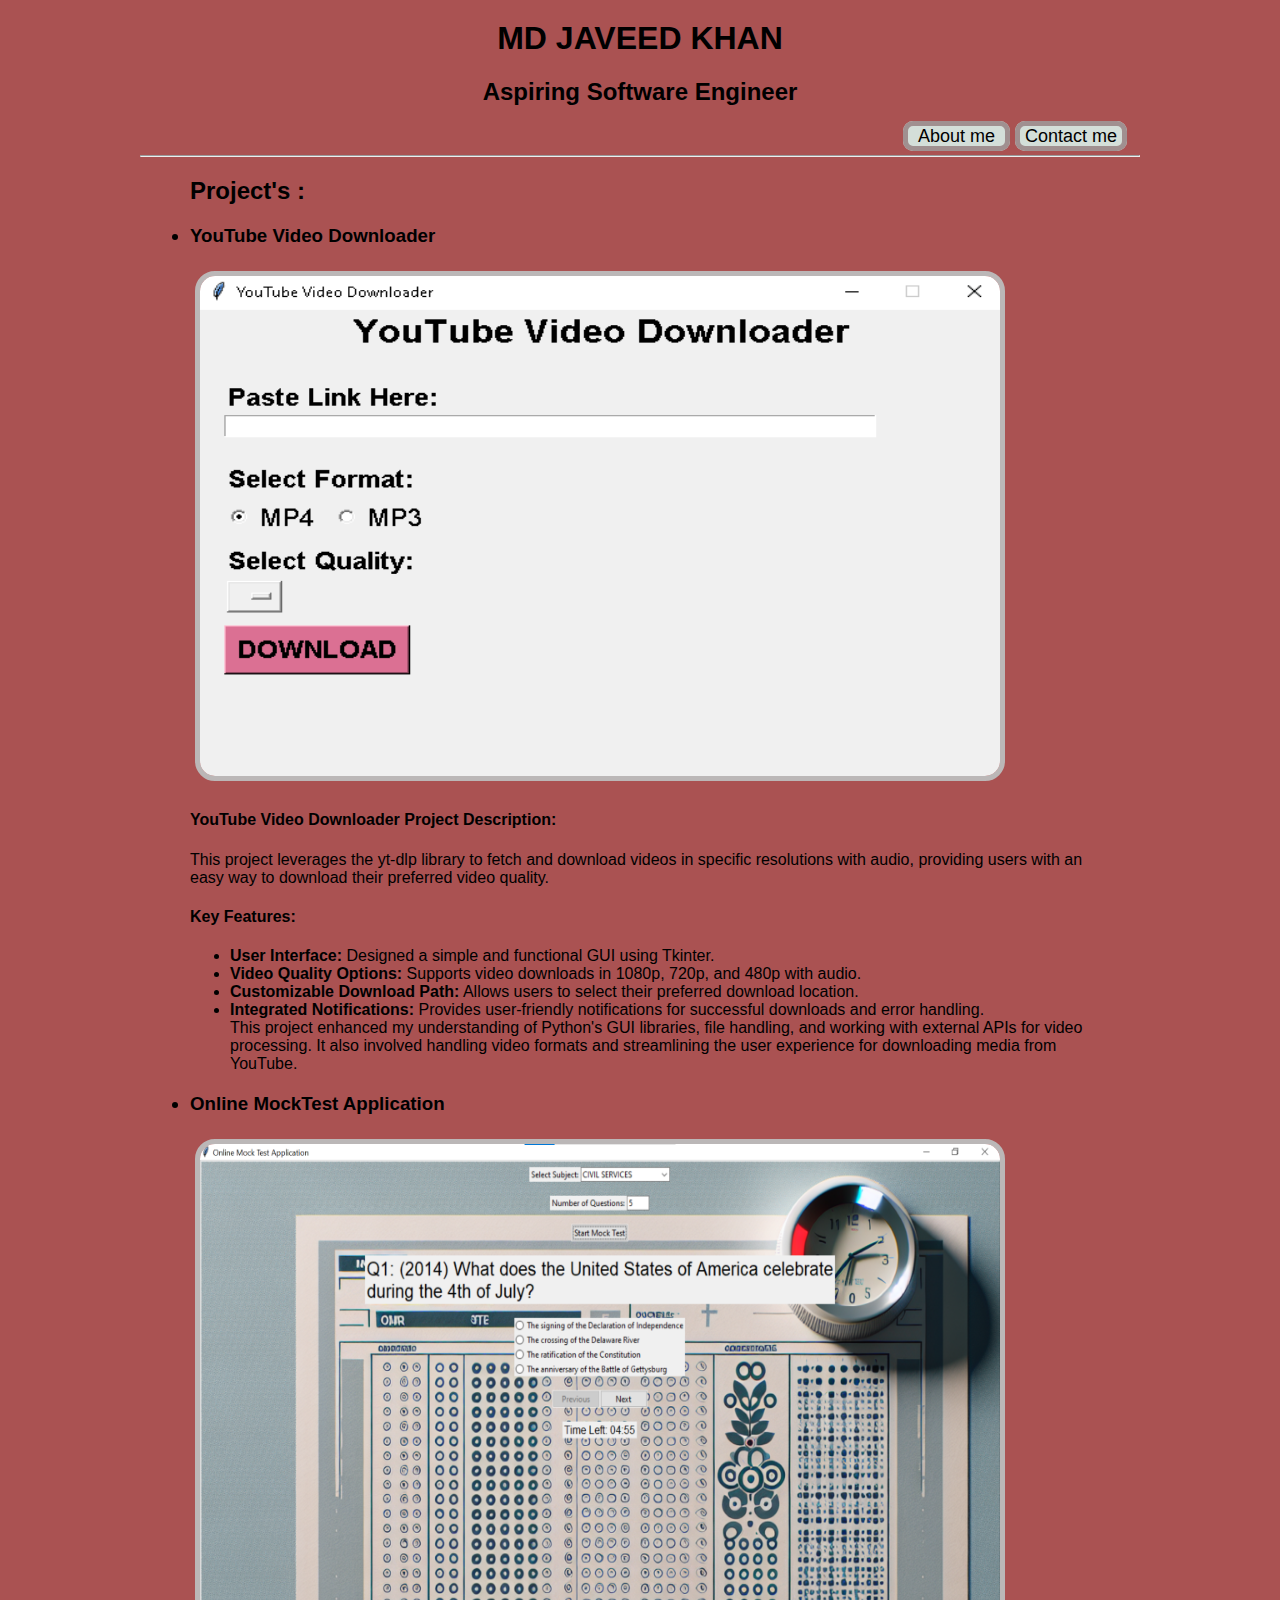
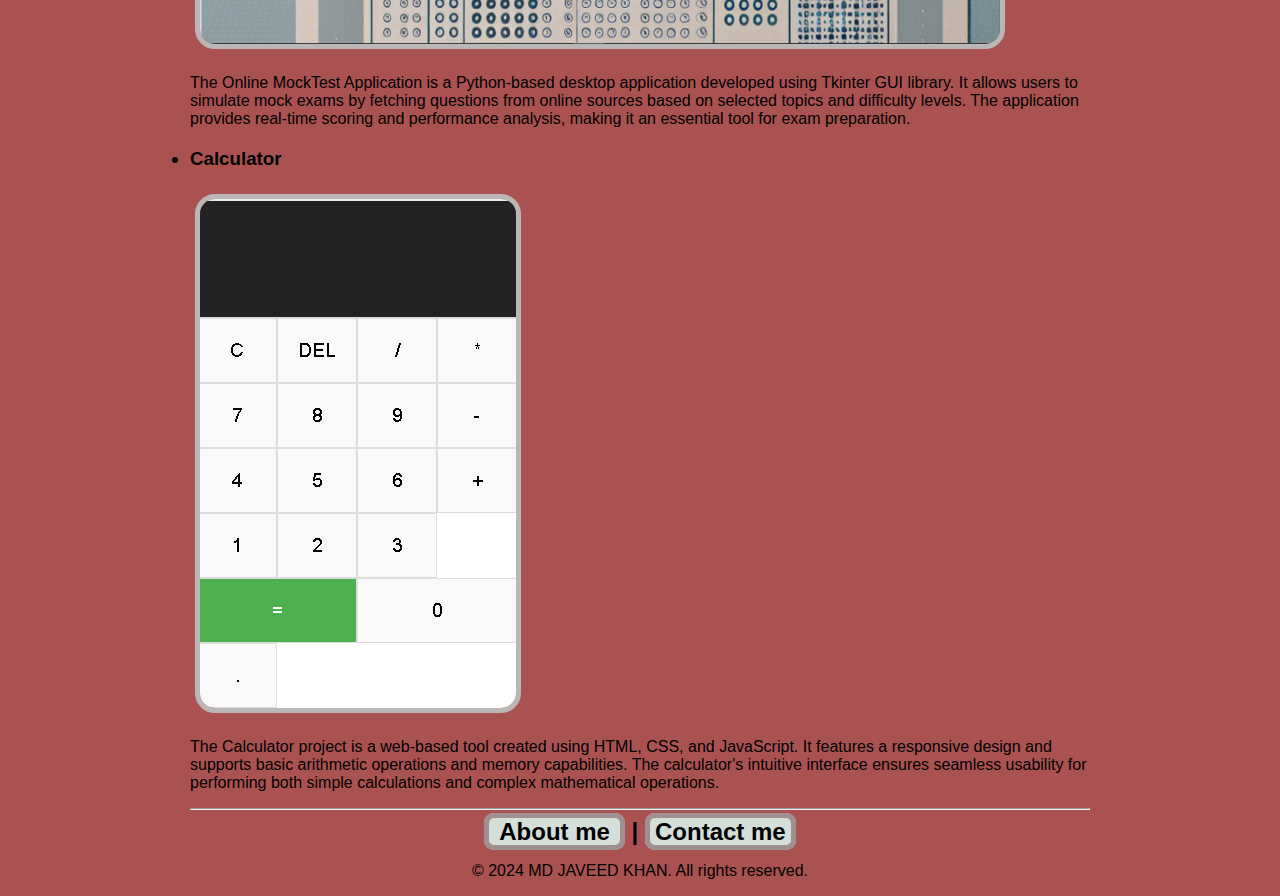
<file: index.html>
<!DOCTYPE html>
<html lang="en">
    <head>
        <meta charset="UTF-8">
        <meta name="viewport" content="width=device-width, initial-scale=1.0">
        <title>MD JAVEED KHAN</title>
        <link
            rel="stylesheet"
            href="style.css" />
    </head>
    <body class="body">
        <center>
                <h1>MD JAVEED KHAN</h1>
                <h2>Aspiring Software Engineer</h2></center>
                <div class="top"><a class="about" href="about/about.html">About me</a> <a
                    class="contact" href="contact/contact.html">Contact me</a>
                </div>
                    <hr>
        <div class="container">
            <ul></ul><h2>Project's :</h2>
            
                <h3><li>YouTube Video Downloader</h3></li>
                <img src="PROJECT/YVD.png" alt="Youtube video Downloader image">
                <p>
                    <h4>YouTube Video Downloader
                        Project Description:</h4>

                    This project
                    leverages the yt-dlp library to fetch and download videos in
                    specific resolutions with audio, providing users with an
                    easy
                    way to download their preferred video quality.<br />

                    <h4>Key Features:</h4>

                    <ul><li><b>User Interface:</b> Designed a simple and
                            functional GUI using
                            Tkinter.</li>
                        <li><b> Video Quality Options:</b> Supports video
                            downloads in 1080p,
                            720p,
                            and 480p with audio.</li>
                        <li><b> Customizable Download Path:</b> Allows users to
                            select their
                            preferred download location.</li>
                        <li><b> Integrated Notifications:</b> Provides
                            user-friendly
                            notifications
                            for successful downloads and error handling.</li>
                        This project enhanced my understanding of Python's GUI
                        libraries, file handling, and working with external APIs
                        for
                        video processing. It also involved handling video
                        formats
                        and
                        streamlining the user experience for downloading media
                        from
                        YouTube.
                    </ul>
                </p>
                <h3><li><a href="https://github.com/mdjaveedkhan/MockTest"
                            target="_blank">Online MockTest
                            Application</a></h3></li>
                <img class="oma" src="PROJECT/Online MockTest application.png"
                    alt="online mocktest applicaton image" height="400">
                <p>
                    The Online MockTest Application is a Python-based desktop
                    application developed using Tkinter GUI library. It allows
                    users
                    to simulate mock exams by fetching questions from online
                    sources
                    based on selected topics and difficulty levels. The
                    application
                    provides real-time scoring and performance analysis, making
                    it
                    an essential tool for exam preparation.
                </p>
                <h3><li><a
                            href="https://github.com/mdjaveedkhan/Simple-Calculator"
                            target="_blank">Calculator</a></h3></li>
                <a href="https://mdjaveedkhan.github.io/Simple-Calculator/"
                    target="_blank">
                    <img id="calculatorimg" src="PROJECT/Calculator.png"
                        alt="project image">
                </a>
                <p>
                    The Calculator project is a web-based tool created using
                    HTML,
                    CSS, and JavaScript. It features a responsive design and
                    supports basic arithmetic operations and memory
                    capabilities.
                    The calculator's intuitive interface ensures seamless
                    usability
                    for performing both simple calculations and complex
                    mathematical
                    operations.
                </p>
            </ul>
            <hr>
            <h2 class="bottom"><a class="aboutdown" href="about/about.html">About me</a> | <a class="contactdown"
                    href="contact/contact.html">Contact me</a></h2>
            <footer>
                <p>&copy; 2024 MD JAVEED KHAN. All rights
                    reserved.</p>
            </footer>
        </div>

    </body>
</html>
</file>
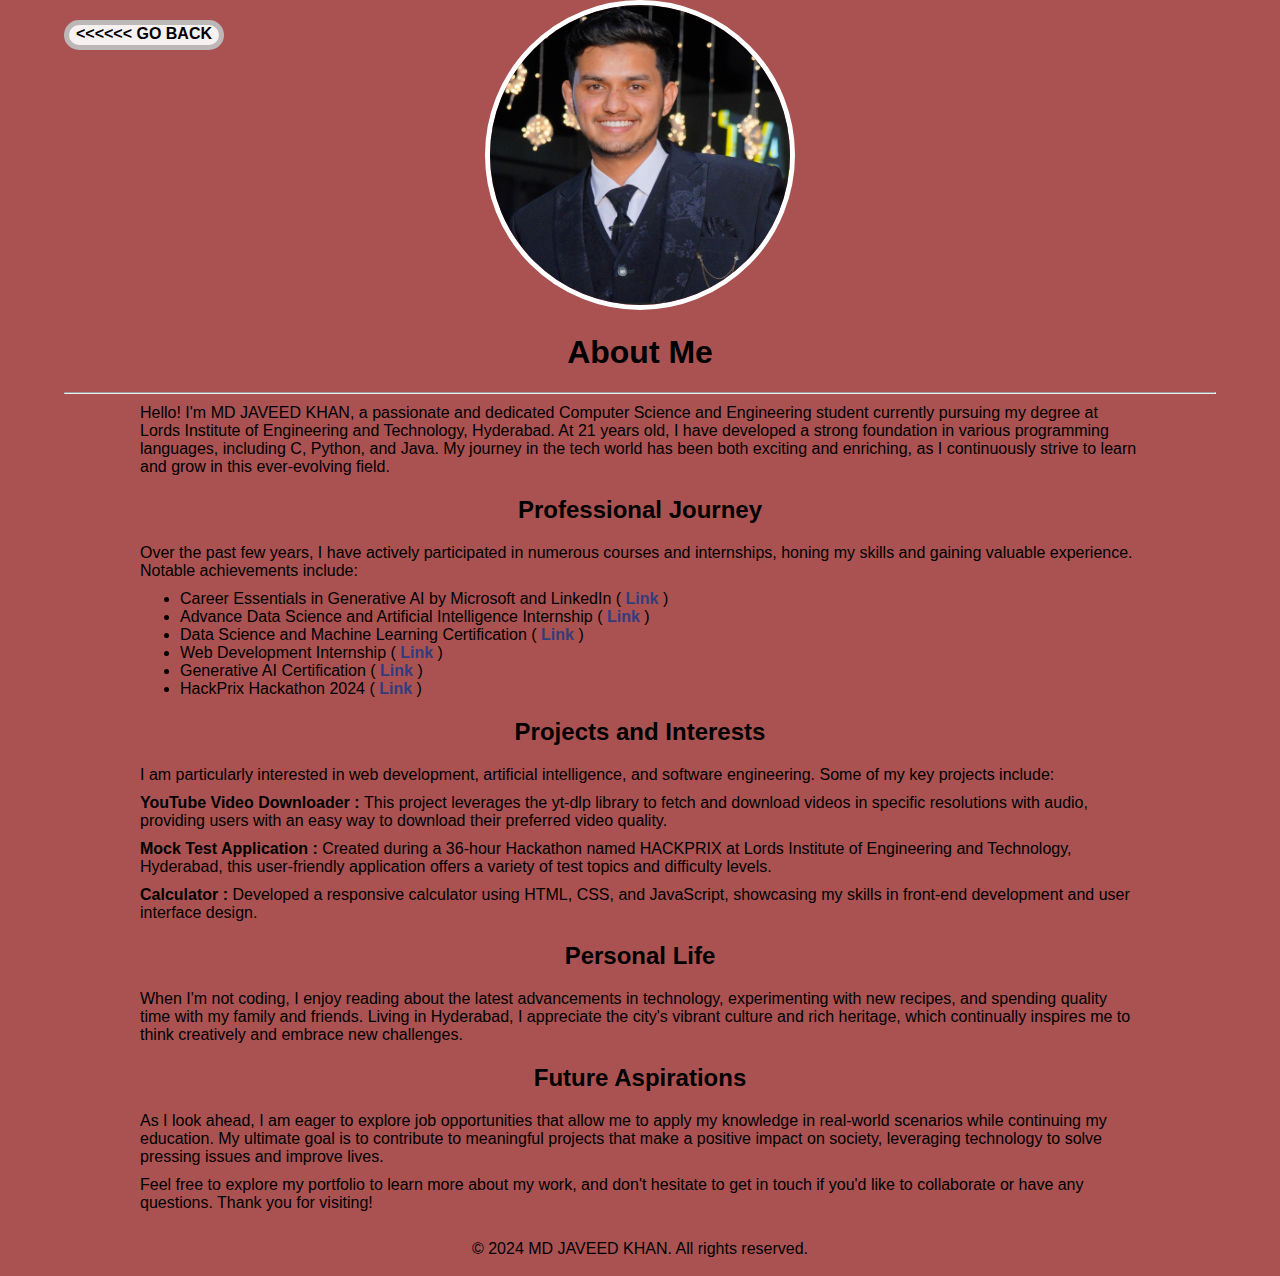
<file: about/about.html>
<!DOCTYPE html>
<html lang="en">
    <head>
        <meta charset="UTF-8">
        <meta name="viewport" content="width=device-width, initial-scale=1.0">
        <title>About MD JAVEED KHAN</title>
        <link
            rel="stylesheet"
            href="style.css" />
    </head>
    <body class="body">
        <div><b><a id="top" href="https://mdjaveedkhan.github.io/Portfolio-html-css/"><<<<<< GO BACK </a></b>
        </div>
        <center>
            <img src="PROFILE PHOTO.png" alt="MD Javeed Khan">
            <h1>About Me</h1></center>
        <hr>
        <div class="container">
            <p>Hello! I'm MD JAVEED KHAN, a passionate and dedicated Computer
                Science and Engineering student currently pursuing my degree at
                Lords Institute of Engineering and Technology, Hyderabad. At 21
                years old, I have developed a strong foundation in various
                programming languages, including C, Python, and Java. My journey
                in the tech world has been both exciting and enriching, as I
                continuously strive to learn and grow in this ever-evolving
                field.</p>

            <h2>Professional Journey</h2>
            <p>Over the past few years, I have actively participated in
                numerous courses and internships, honing my skills and gaining
                valuable experience. Notable achievements include:</p>
            <ul>
                <li><a
                        href="https://www.linkedin.com/posts/mdjaveedkhan_career-essentials-in-generative-ai-activity-7211306358149697536-yhz_?"
                        target="_blank">Career Essentials in Generative AI by
                        Microsoft and LinkedIn ( <b> Link</b>
                        )</a></li>
                <li><a
                        href="https://www.linkedin.com/posts/mdjaveedkhan_advance-data-science-and-ai-1-month-internship-activity-7201294107204333568-bn1U?"
                        target="_blank">Advance Data Science and Artificial
                        Intelligence Internship ( <b> Link</b>
                        )</a></li>
                <li><a
                        href="https://www.linkedin.com/posts/mdjaveedkhan_successfully-completed-data-science-and-ml-activity-7198649413337059329-eL3L?"
                        target="_blank">Data Science and Machine Learning
                        Certification ( <b> Link</b> )</a></li>
                <li><a
                        href="https://www.linkedin.com/posts/mdjaveedkhan_web-development-internship-certificate-from-activity-7212703528572575745-qBmU?"
                        target="_blank">Web Development Internship ( <b>
                            Link</b>
                        )</a></li>
                <li><a
                        href="https://www.linkedin.com/posts/mdjaveedkhan_generative-ai-activity-7210153915927990272-ke2G?"
                        target="_blank">Generative AI Certification (<b>
                            Link</b>
                        )</a></li>
                <li><a
                        href="https://www.linkedin.com/posts/mdjaveedkhan_hackathon-liet-hackprix-activity-7205625282739732480-qOfG?"
                        target="_blank">HackPrix Hackathon 2024 ( <b> Link</b>
                        )</a></li>
            </ul>
            <h2>Projects and Interests</h2>
            <p>I am particularly interested in web development, artificial
                intelligence, and software engineering. Some of my key projects
                include:</p>
            <p><b>YouTube Video Downloader : </b>
                This project
                leverages the yt-dlp library to fetch and download videos in
                specific resolutions with audio, providing users with an
                easy
                way to download their preferred video quality.</p>
            <p><b>Mock Test Application : </b> Created during a 36-hour
                Hackathon
                named HACKPRIX at Lords Institute of Engineering and Technology,
                Hyderabad, this user-friendly application offers a variety of
                test topics and difficulty levels.</p>
            <p><b>Calculator : </b> Developed a responsive calculator using
                HTML,
                CSS, and JavaScript, showcasing my skills in front-end
                development and user interface design.</p>

            <h2>Personal Life</h2>
            <p>When I'm not coding, I enjoy reading about the latest
                advancements in technology, experimenting with new recipes, and
                spending quality time with my family and friends. Living in
                Hyderabad, I appreciate the city's vibrant culture and rich
                heritage, which continually inspires me to think creatively and
                embrace new challenges.</p>

            <h2>Future Aspirations</h2>
            <p>As I look ahead, I am eager to explore job opportunities that
                allow me to apply my knowledge in real-world
                scenarios while continuing my education. My ultimate goal is to
                contribute to meaningful projects that make a positive impact on
                society, leveraging technology to solve pressing issues and
                improve lives.</p>

            <p>Feel free to explore my portfolio to learn more about my work,
                and don't hesitate to get in touch if you'd like to collaborate
                or have any questions. Thank you for visiting!</p>
        </div>
        <!--<div>
            <b id="back"><a href="/index.html"><<<<<< GO BACK</a></b>
        </div>-->
        <br>
        <footer class="footer">
            &copy; 2024 MD JAVEED KHAN. All rights reserved.
        </footer>
        <br>
    </body>
</html>
</file>
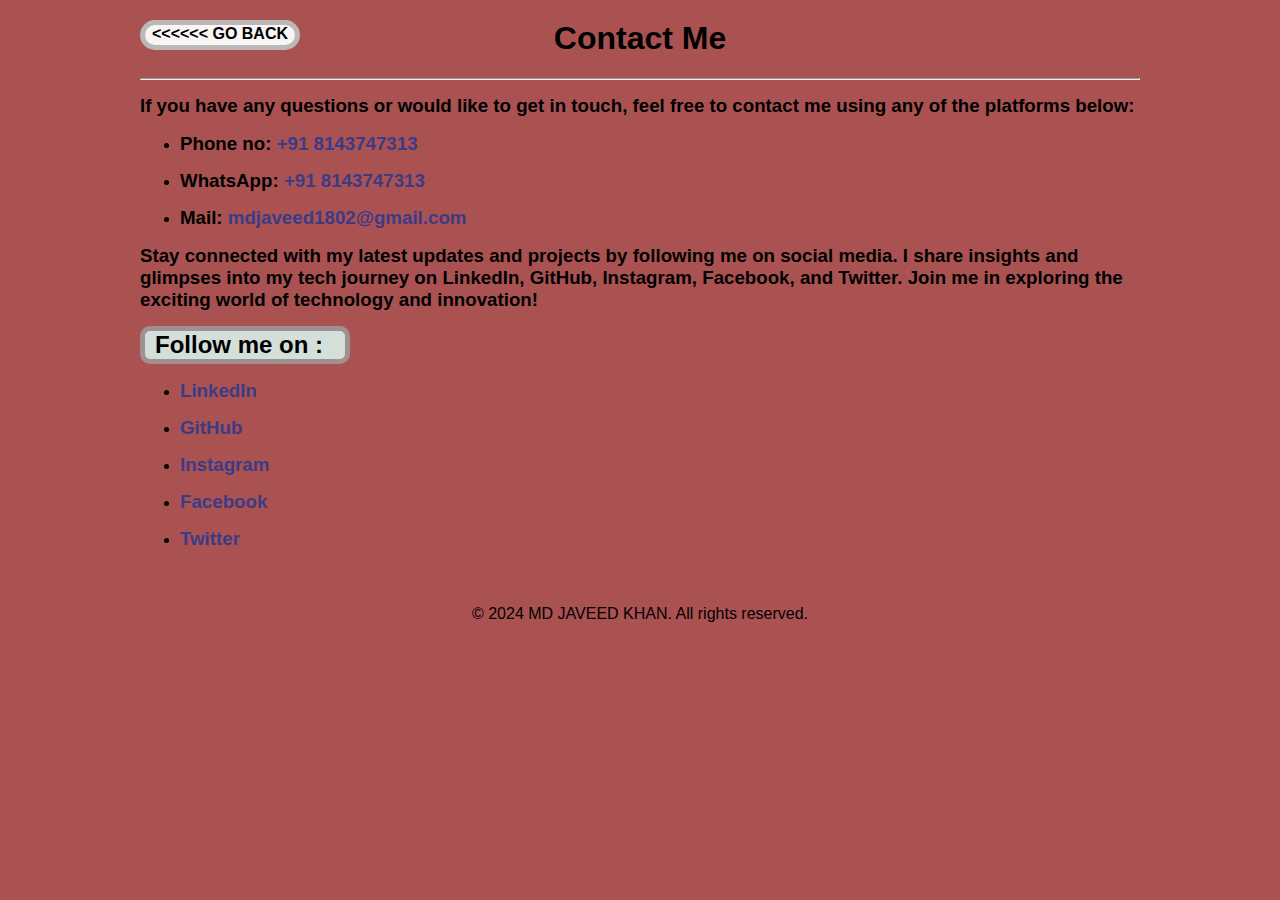
<file: contact/contact.html>
<!DOCTYPE html>
<html lang="en">
    <head>
        <meta charset="UTF-8">
        <meta name="viewport" content="width=device-width, initial-scale=1.0">
        <title>Contact MD JAVEED KHAN</title>
        <link
            rel="stylesheet"
            href="style.css" />
    </head>
    <body class="body">
        <div><b><a id="top" href="https://mdjaveedkhan.github.io/Portfolio-html-css/"><<<<<< GO BACK </a></b>
        </div>
        <center>
            <h1>Contact Me</h1>
        </center>
        <hr>
        <h3>If you have any questions or would like to get in touch, feel
            free to contact me using any of the platforms below:</h3>
        <ul>
            <li><h3>Phone no: <a href="tel:+918143747313">+91
                        8143747313</a></h3></li>
            <li><h3>WhatsApp: <a href="https://wa.me/918143747313"
                        target="_blank">+91 8143747313</a></h3></li>
            <li> <h3>Mail: <a href="mailto:mdjaveed1802@gmail.com"
                        target="_blank">mdjaveed1802@gmail.com</a></h3></li>
        </ul>
        <h3>Stay connected with my latest updates and projects by following
            me on social media. I share insights and glimpses into my tech
            journey on LinkedIn, GitHub, Instagram, Facebook, and Twitter.
            Join me in exploring the exciting world of technology and
            innovation!</h3>
        <h2 class="follow">Follow me on :</h2>
        <ul>
            <li><h3><a href="https://www.linkedin.com/in/mdjaveedkhan"
                        target="_blank">LinkedIn</a></h3></li>
            <li><h3><a href="https://github.com/mdjaveedkhan"
                        target="_blank">GitHub</a></h3></li>
            <li><h3><a href="https://www.instagram.com/md.javeed_khan"
                        target="_blank">Instagram</a></h3></li>
            <li><h3><a
                        href="https://www.facebook.com/profile.php?id=61557359015111&mibextid=ZbWKwL"
                        target="_blank">Facebook</a></h3></li>
            <li><h3><a href="https://twitter.com/md_javeed_khan"
                        target="_blank">Twitter</a></h3></li>
        </ul>
       <!--<div>
            <b><a id="back" href="/index.html"><<<<<< GO BACK</a></b>
        </div>-->
        <footer>
            <p>&copy; 2024 MD JAVEED KHAN. All rights reserved.</p>
        </footer>
    </body>
</html>
</file>
<file: style.css>
body {
    background-color: rgb(170, 82, 82);
    color: black;
    font-family: Arial, sans-serif;
    margin: 0;
    padding: 0;
}
.top{
    font-size: large;
    font-weight: 500;
    text-align: center;
    margin:  0px 0px 0px 750px ;
}
.about{
    width: 200px;
    padding:0px 10px;
    margin:0px;
    border-radius: 10PX;
   background-color: rgb(212, 223, 217);
   border: 5PX SOLID rgb(160, 144, 144);
}
.contact{
    padding: 0px 5px;
    margin: 0px;
    border-radius: 10PX;
   background-color: rgb(212, 223, 217);
   border: 5PX SOLID rgb(160, 144, 144);
}

.container {
    width: 90%;
    margin: 0 auto;
    
}
.body{
    width: 90%;
    width: 1000px;
    margin: 0 auto;
}

h2#top{
    width: 1200px;
}
#calculatorimg{
    width: auto;
    height: auto;
    margin: 5px;
    
}
img{
    border: 5px solid rgb(187, 183, 183);
    border-radius: 20px;
    width: 800px;
    height: 500px;
    margin: 5px;
}
.ac{
    text-align: center;
}
a{
    text-decoration: none;
    color: black;
}

h1, h2, h3 {
    margin-top: 20px;
}
h2.bottom{
    
    text-align: center;
    margin:  0px 0px 0px 0px ;
}
.aboutdown{
    width: 200px;
    padding:0px 10px;
    margin:0px;
    border-radius: 10PX;
   background-color: rgb(212, 223, 217);
   border: 5PX SOLID rgb(160, 144, 144);
}
.contactdown{
    padding: 0px 5px;
    margin: 0px;
    border-radius: 10PX;
   background-color: rgb(212, 223, 217);
   border: 5PX SOLID rgb(160, 144, 144);
}

footer {
 text-align: center;
}
@media (max-width: 600px) {
    img {
        width: 150px;
        height: 150px;
    }
    h1 {
        font-size: 24px;
    }
    h2 {
        font-size: 20px;
    }
    h3 {
        font-size: 16px;
    }
}
</file>
<file: about/style.css>
body {
    background-color: rgb(170, 82, 82);
    color: black;
    font-family: Arial, sans-serif;
    margin: 0;
    padding: 0;
}
.body{
    width: 90%;
    margin: 0 auto;
}
a > b{
color: rgb(49, 60, 126);
}
.container {
    width: 90%;
    width: 1000px;
    margin: 0 auto;
    text-align: center;
}
#top{
    border: 5px solid rgb(189, 184, 184);
    height: 20px;
    width:150px;
    border-radius: 20px;
    background-color: rgb(248, 241, 241);
    text-align: center;
    position: absolute;
    margin: 20px 0px 0px 0px;
}

#back{
    margin: 180px;
    
}
a{
    text-decoration: none;
    color: black;
}
img {
    border: 5px solid white;
    border-radius: 50%;
    width: 300px;
    height: 300px;
}
h1, h2, h3 {
    margin-top: 20px;
}
 p,ul {
    text-align: left;
    margin: 10px 0;
}
.footer {
 text-align: center;
}
@media (max-width: 600px) {
    img {
        width: 150px;
        height: 150px;
    }
    h1 {
        font-size: 24px;
    }
    h2 {
        font-size: 20px;
    }
    h3 {
        font-size: 16px;
    }
}
</file>
<file: contact/style.css>
body {
    background-color: rgb(170, 82, 82);
    font-family: Arial, sans-serif;
    width: 90%;
    margin: 0 auto;
    padding: 0;
}

#top {
    color: black;
    border: 5px solid rgb(189, 184, 184);
    height: 20px;
    width: 150px;
    border-radius: 20px;
    background-color: rgb(248, 245, 245);
    text-align: center;
    position: absolute;
    margin: 0px;
}

#back {
    color: black;

}

h1 {
    margin-top: 20px;
}

h3,
p {
    margin: 15px 0;
}

a {
    text-decoration: none;
    color: rgb(59, 59, 134);
    text-decoration: none;
}

.body {
    width: 90%;
    max-width: 1000px;
    margin: 0 auto;
}

.follow {
    width: 180px;
    padding: 0px 10px;
    margin: 0px;
    border-radius: 10PX;
    background-color: rgb(212, 223, 217);
    border: 5PX SOLID rgb(160, 144, 144);
}

footer {
    margin-top: 30px;
    padding: 10px;
    text-align: center;
}

@media (max-width: 600px) {
    img {
        width: 150px;
        height: 150px;
    }

    h1 {
        font-size: 24px;
    }

    h2 {
        font-size: 20px;
    }

    h3 {
        font-size: 16px;
    }
}
</file>
